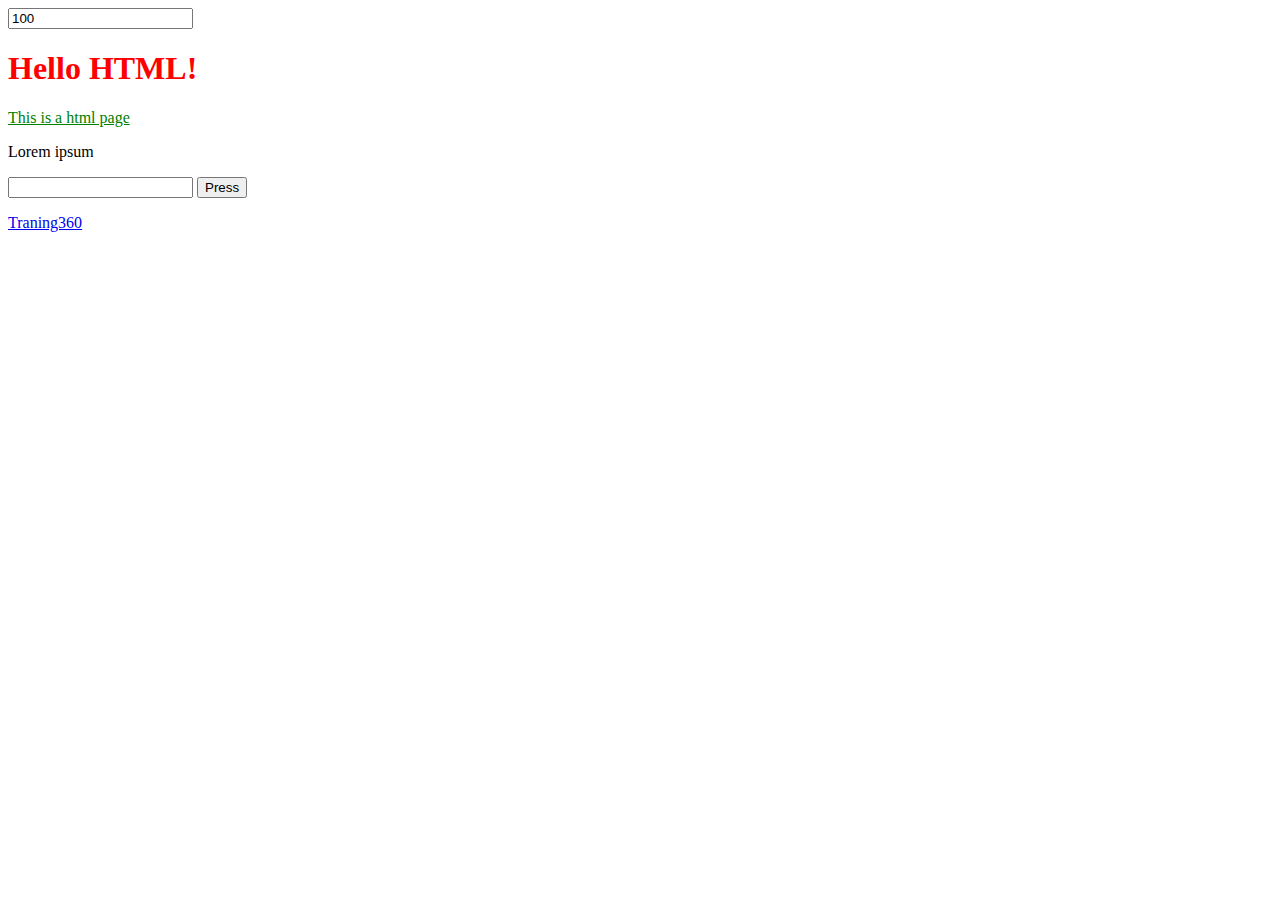
<file: src/main/resources/index.html>
<!DOCTYPE html>
<html lang="en">
<head>
    <meta charset="UTF-8">
    <title>Title</title>
    <link rel="stylesheet" href="page.css"/>
    <script src="page.js"></script>
</head>
<body>

<input id="field-to-validate" value="100">


<h1>Hello HTML!</h1>
<p class="important-p product">This is a html page</p>
<p>Lorem ipsum</p>
<input id="name-input">
<button id="submit-button">Press</button>
<div id="message-div"></div>
<p><a href="https://training360.com">Traning360</a> </p>
</body>
</html>
</file>
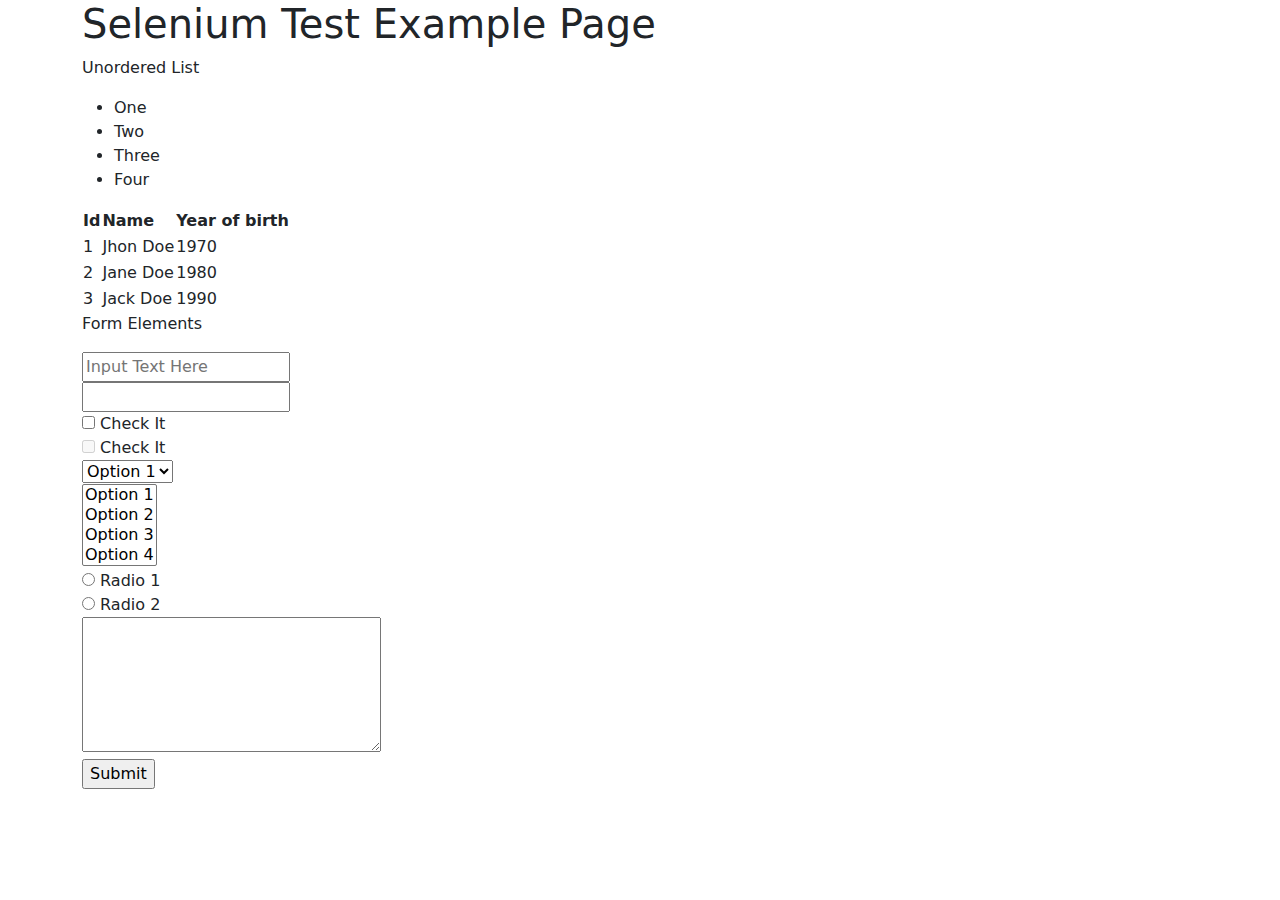
<file: src/main/resources/components/index.html>
<!DOCTYPE html>
<html><head><meta http-equiv="Content-Type" content="text/html; charset=UTF-8">
<title>Selenium Test Example Page</title>

<link rel="stylesheet" type="text/css" href="bootstrap.min.css">

<body>

	<div class="container">
		<h1>Selenium Test Example Page</h1>

		<p>Unordered List</p>
		<div id="list-test">
			<ul class="list">
				<li>One</li>
				<li>Two</li>
				<li>Three</li>
				<li>Four</li>
			</ul>
		</div>

		<table>
			<tr>
				<th>Id</th>
				<th>Name</th>
				<th>Year of birth</th>
			</tr>
			<tr>
				<td>1</td>
				<td>Jhon Doe</td>
				<td>1970</td>
			</tr>
			<tr>
				<td>2</td>
				<td>Jane Doe</td>
				<td>1980</td>
			</tr>
			<tr>
				<td>3</td>
				<td>Jack Doe</td>
				<td>1990</td>
			</tr>
		</table>
		<p>Form Elements</p>
		<form id="myform">
			<input type="text" name="text" value="" placeholder="Input Text Here"><br>
			<input type="password" name="password" value=""><br>
			<input type="checkbox" name="checkbox"> Check It<br>
			<input type="checkbox" name="disabled-checkbox" disabled="true"> Check It<br>
			<select name="select" id="dropdown">
				<option value="option1">Option 1</option>
				<option value="option2">Option 2</option>
				<option value="option3">Option 3</option>
				<option value="option4">Option 4</option>
			</select><br>
			<select name="select" id="multi-select" multiple="true">
				<option value="option1">Option 1</option>
				<option value="option2">Option 2</option>
				<option value="option3">Option 3</option>
				<option value="option4">Option 4</option>
			</select><br>
			<input type="radio" id="radiobtn1" name="radio" value="radio1"> Radio 1<br>
			<input type="radio" name="radio" value="radio2"> Radio 2<br>
			<textarea name="textarea" style="margin: 0px; width: 299px; height: 135px;"></textarea><br>
			<input type="submit" id="submitbtn" value="Submit">
		</form>
	</div>

</body></html>
</file>
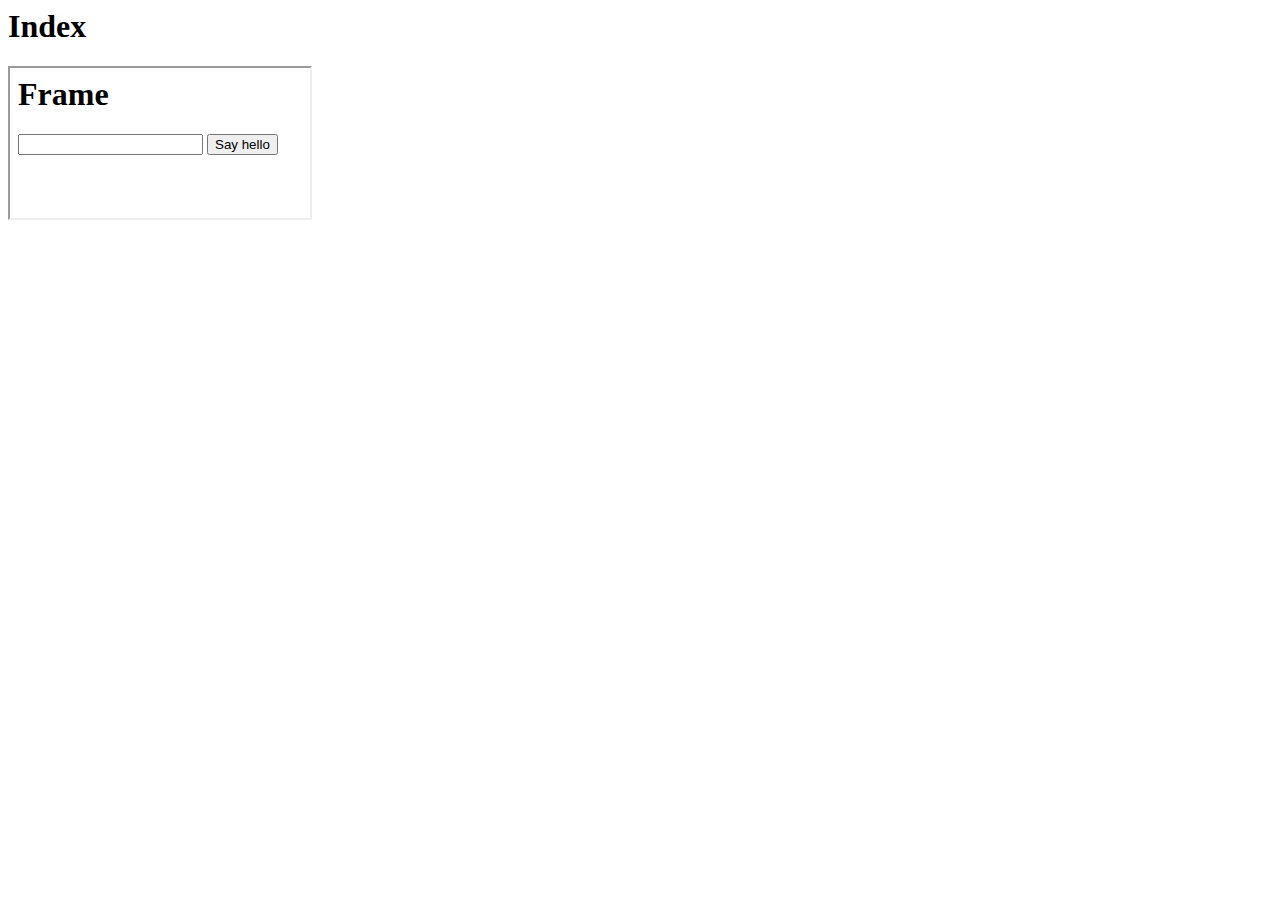
<file: src/main/resources/frames/index.html>
<html>
<head>
    <meta charset="UTF-8">
    <title>Index</title>
</head>
<body>

<body>

    <h1>Index</h1>

	<iframe id="welcome-frame" name="welcome-frame"  src="frame.html">
 </iframe>

</body>
</html>
</file>
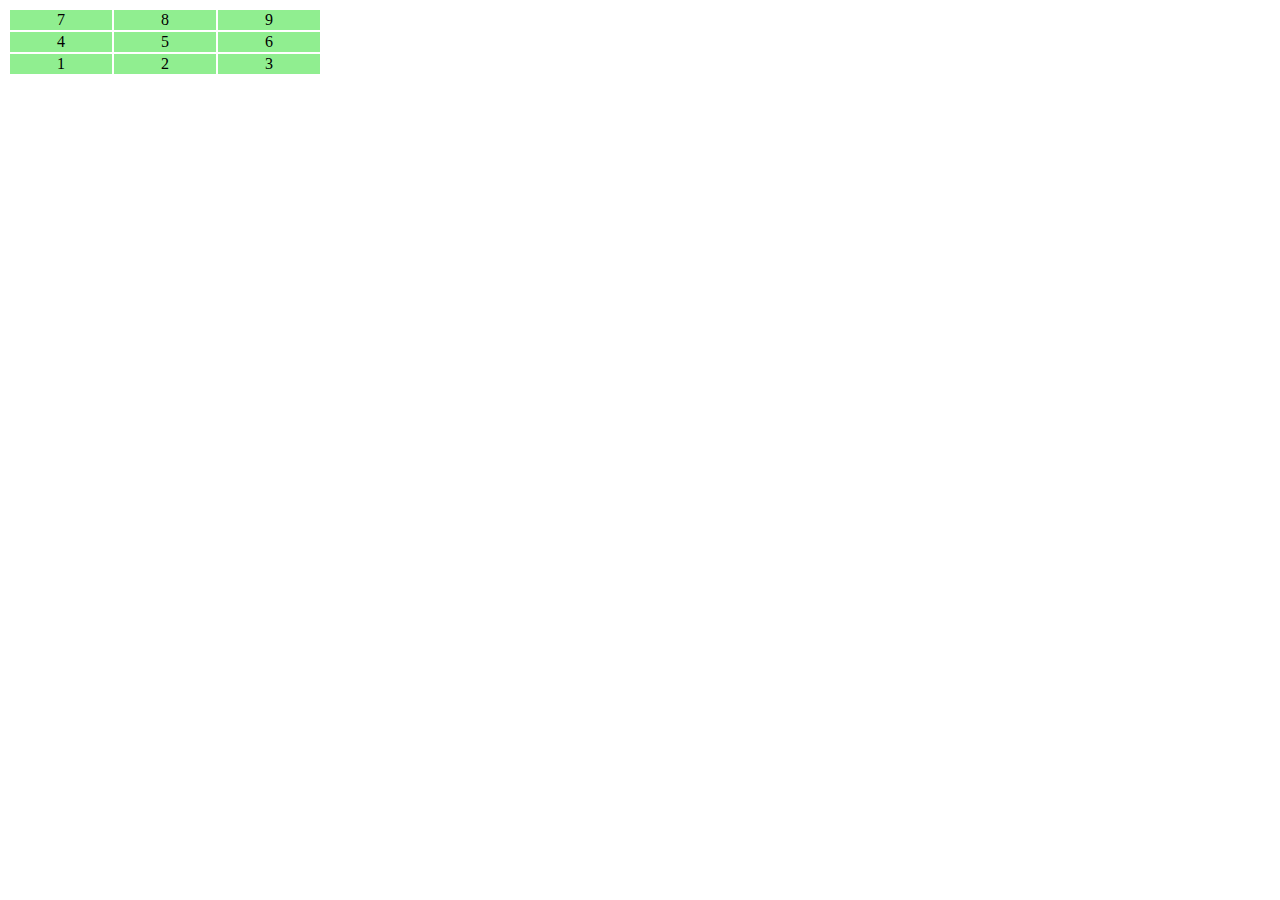
<file: src/main/resources/grid/index.html>
<html>
<head>
    <meta charset="UTF-8">
    <title>Grid</title>
    <link rel="stylesheet" href="app.css">
</head>
<body>

<table>
  <tr>
    <td>7</td>
    <td>8</td>
    <td>9</td>
  </tr>
  <tr>
    <td>4</td>
    <td>5</td>
    <td>6</td>
  </tr>
  <tr>
    <td>1</td>
    <td>2</td>
    <td>3</td>
  </tr>
</table>
</body>
</html>
</file>
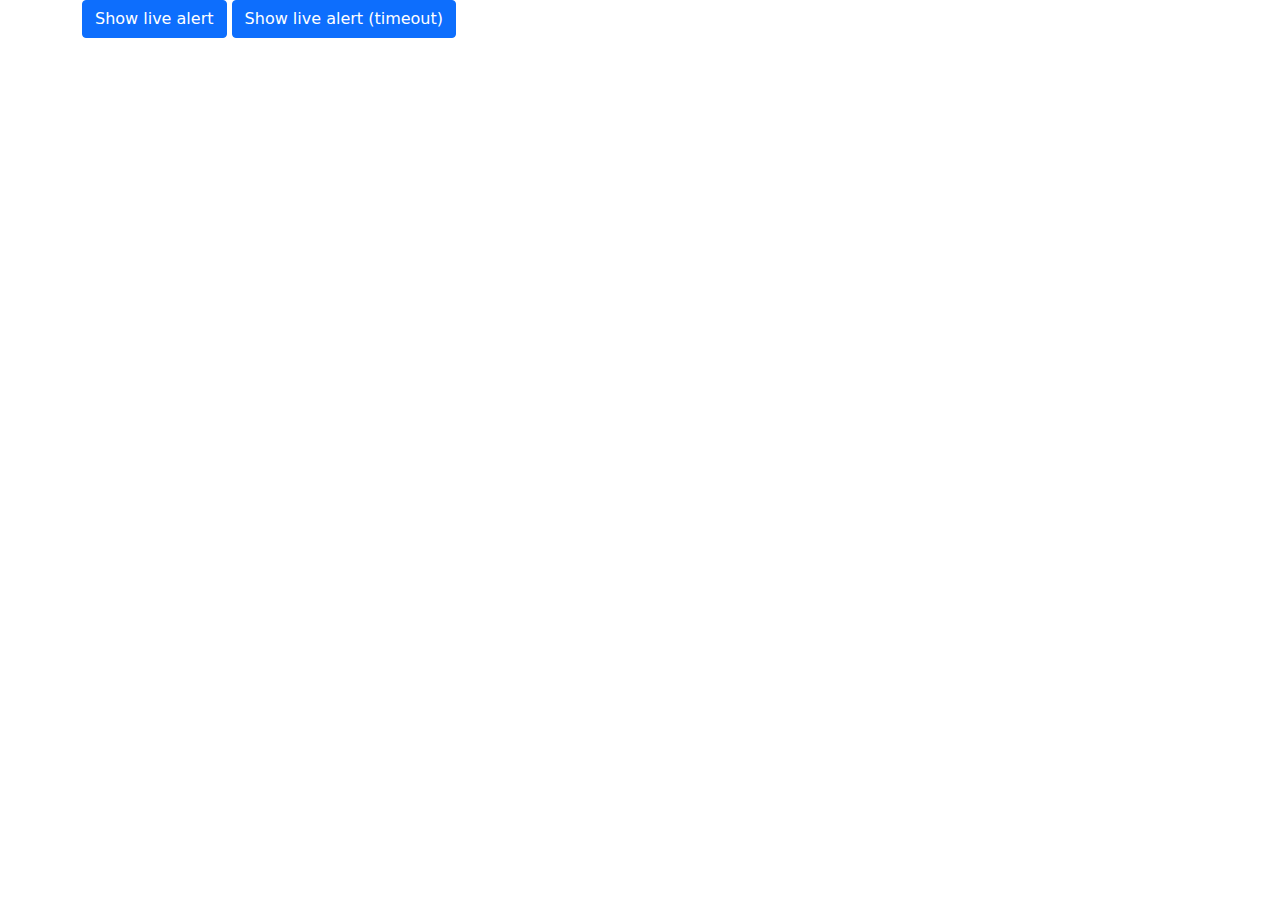
<file: src/main/resources/messages/index.html>
<html>
<head>
    <meta charset="UTF-8">
    <title>Messages</title>
    <link rel="stylesheet" href="bootstrap.min.css">
    <script src="bootstrap.min.js"></script>
    <script src="app.js"></script>
</head>
<body>
    <div class="container">

<div id="liveAlertPlaceholder"></div>
<button type="button" class="btn btn-primary" id="liveAlertBtn">Show live alert</button>
<button type="button" class="btn btn-primary" id="liveAlertTimeoutBtn">Show live alert (timeout)</button>

</div>

</body>
</html>
</file>
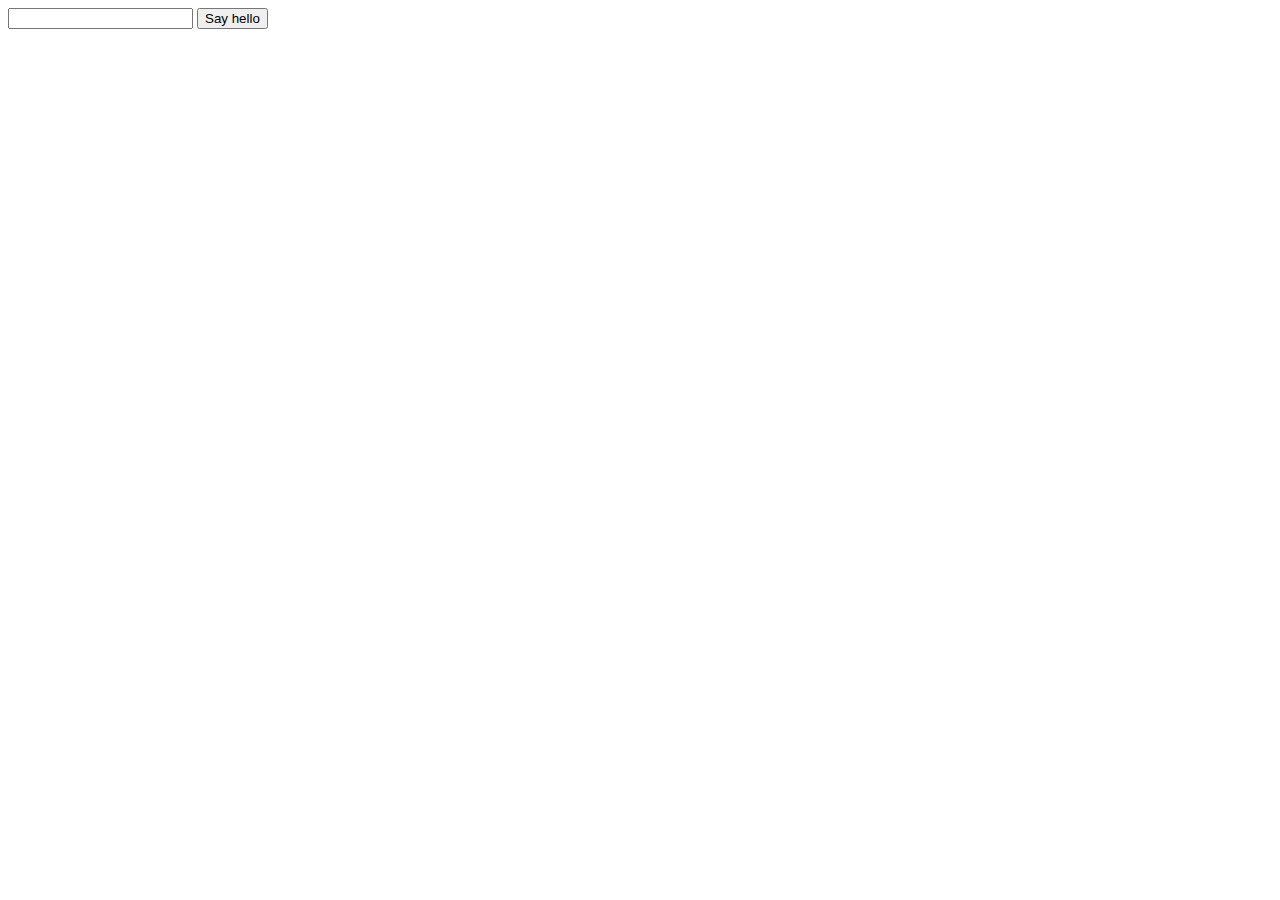
<file: src/main/resources/welcome/index.html>
<html>
<head>
    <meta charset="UTF-8">
    <title>Index</title>

    <script src="app.js"></script>
</head>
<body>

<body>

<form>
    <input id="name-input" name="name">
    <button type="button" id="welcome-button">Say hello</button>
</form>

<div id="welcome-div"></div>

</body>
</html>
</file>
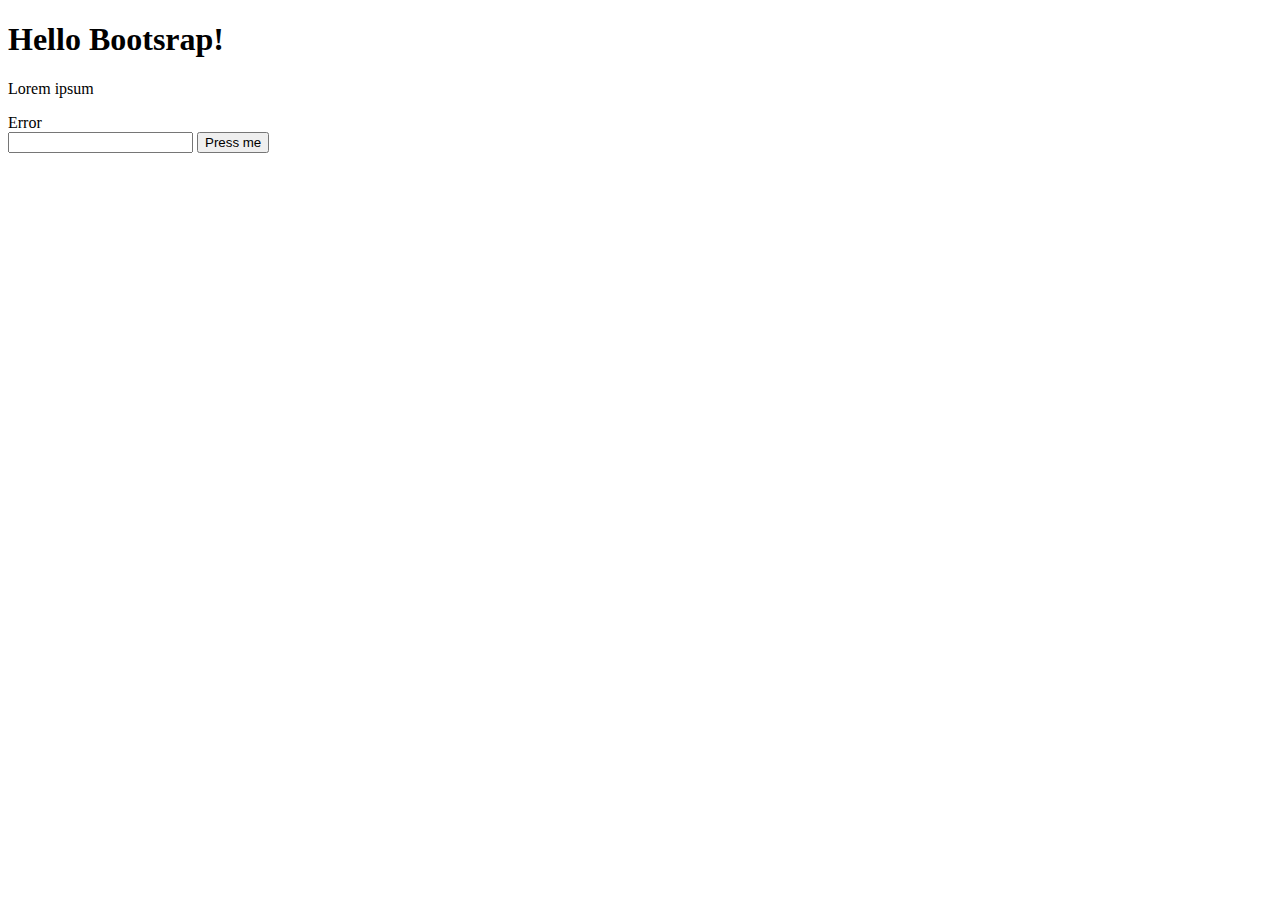
<file: src/main/resources/bootsrap-demo.html>
<!DOCTYPE html>
<html lang="en">
<head>
    <meta charset="UTF-8">
    <title>Title</title>
    <link href="https://cdn.jsdelivr.net/npm/bootstrap@5.2.0-beta1/dist/css/bootstrap.min.css" rel="stylesheet" integrity="sha384-0evHe/X+R7YkIZDRvuzKMRqM+OrBnVFBL6DOitfPri4tjfHxaWutUpFmBp4vmVor" crossorigin="anonymous">
</head>
<body>
<div class="container">
<h1>Hello Bootsrap!</h1>
<p>Lorem ipsum</p>
<div class="alert alert-danger">Error</div>
<input/>
<button class="btn btn-primary">Press me</button>
</div>
</body>
</html>
</file>
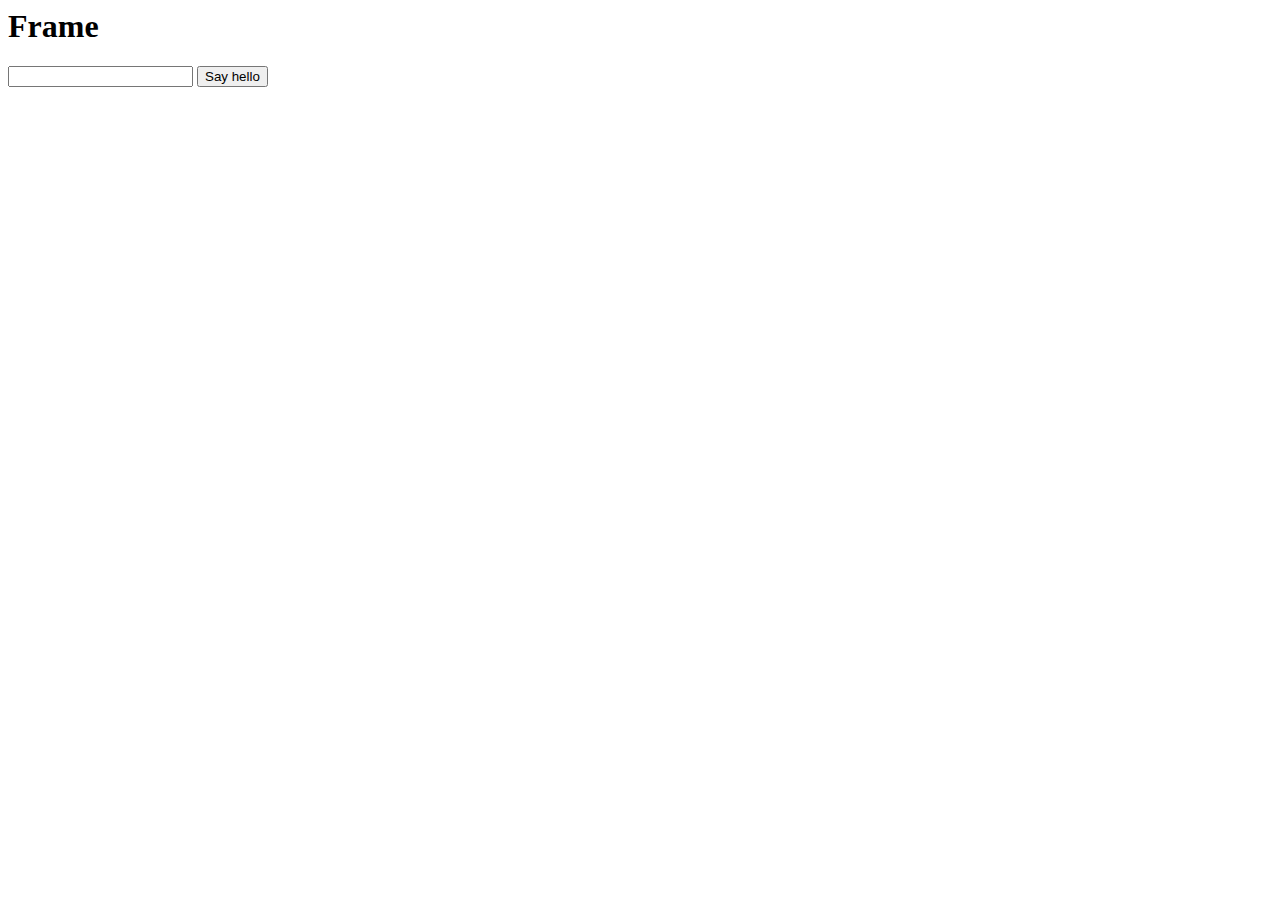
<file: src/main/resources/frames/frame.html>
<html>
<head>
    <meta charset="UTF-8">
    <title>Index</title>
   <script src="app.js"></script>
</head>
<body>

<body>

    <h1>Frame</h1>

<form>
    <input id="name-input" name="name">
    <button type="button" id="welcome-button">Say hello</button>
</form>

<div id="welcome-div"></div>



</body>
</html>
</file>
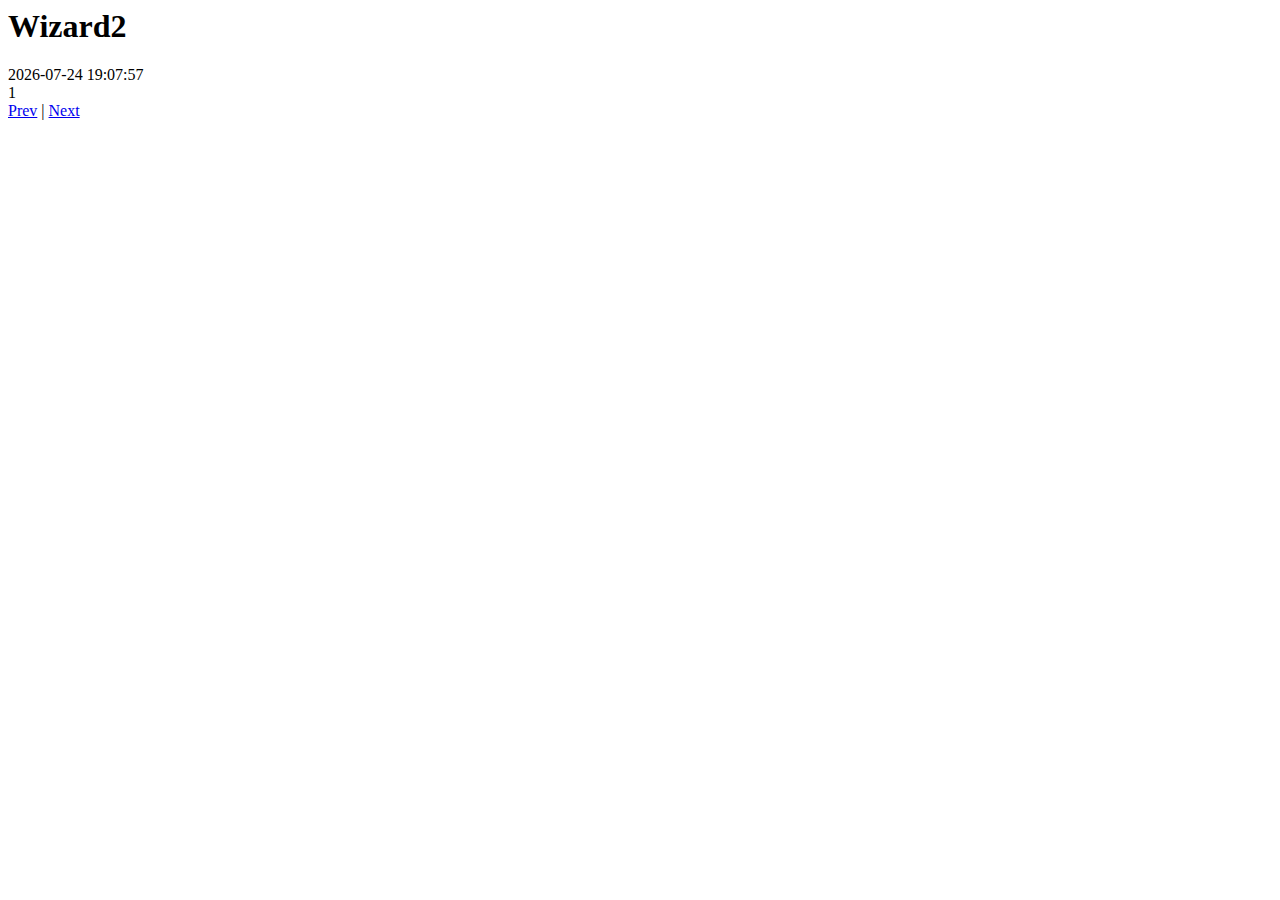
<file: src/main/resources/wizard/wizard2.html>
<html>
<head>
    <meta charset="UTF-8">
    <title>Wizard2</title>
    <script src="moment.js"></script>
    <script src="app.js"></script>    

</head>
<body>

<body>

    <h1>Wizard2</h1>

    <div id="datetime-div"></div>

    <div id="counter-div"></div>

    <a href="wizard1.html">Prev</a> | <a href="wizard3.html">Next</a>

</body>
</html>
</file>
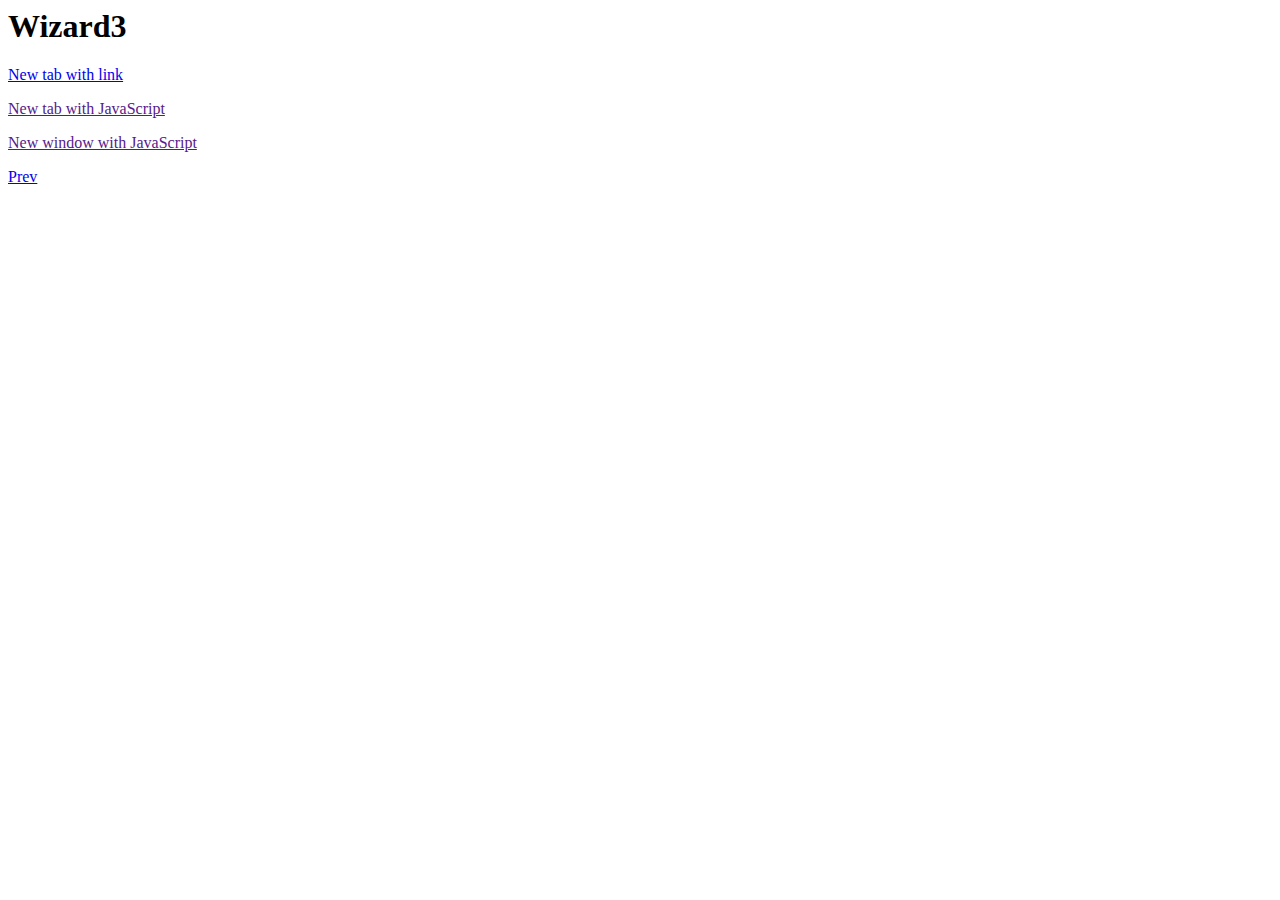
<file: src/main/resources/wizard/wizard3.html>
<html>
<head>
    <meta charset="UTF-8">
    <title>Wizard3</title>
    <script src="app2.js"></script>    
</head>
<body>

<body>

    <h1>Wizard3</h1>

    <p><a href="newwindow.html" target="_blank">New tab with link</a></p>

    <p><a href="" id="new-tab-link">New tab with JavaScript</a></p>

    <p><a href="" id="new-window-link">New window with JavaScript</a></p>

<a href="wizard2.html">Prev</a>

</body>
</html>
</file>
<file: src/main/resources/page.css>
h1 {
 color: red;
}

.important-p {
color: green;
}

.product {
    text-decoration-line: underline;
}
</file>
<file: src/main/resources/grid/app.css>
td {
    width: 100px;
    background-color: lightgreen;
    text-align: center;
}
</file>
